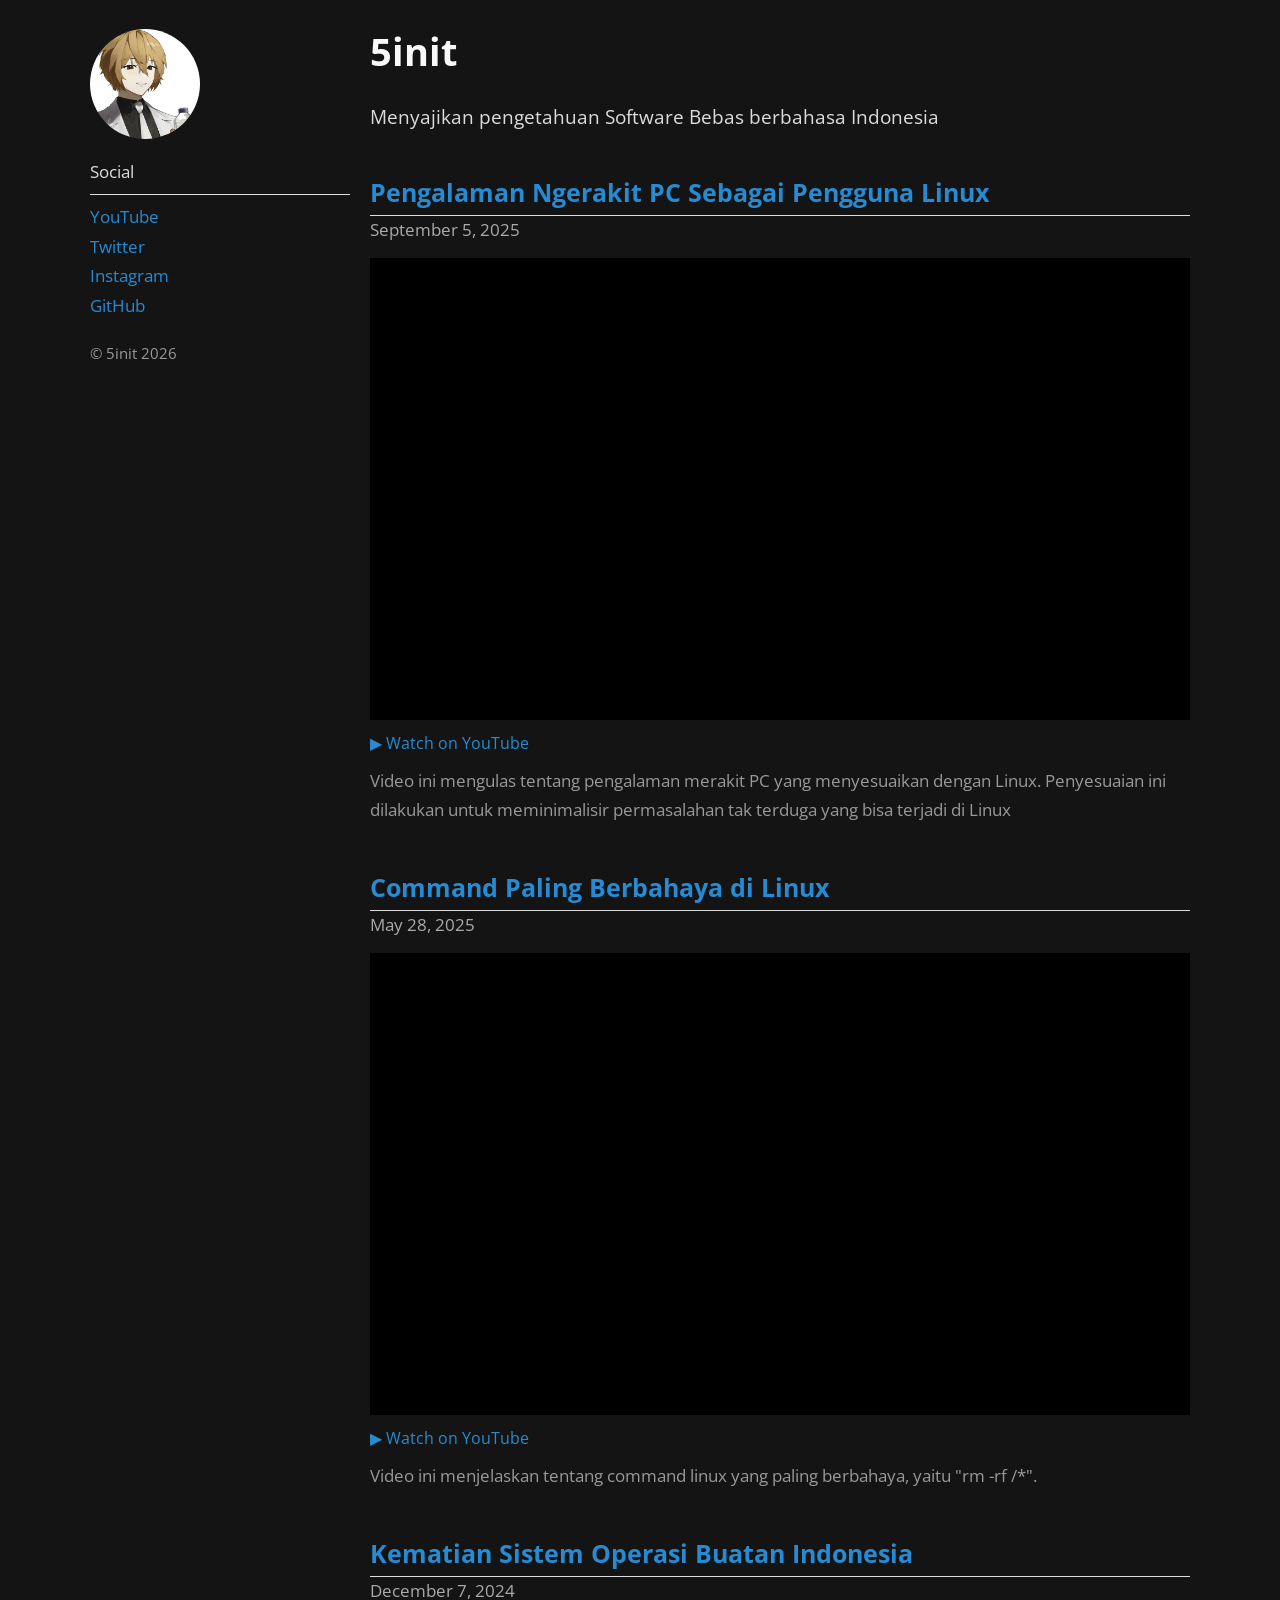
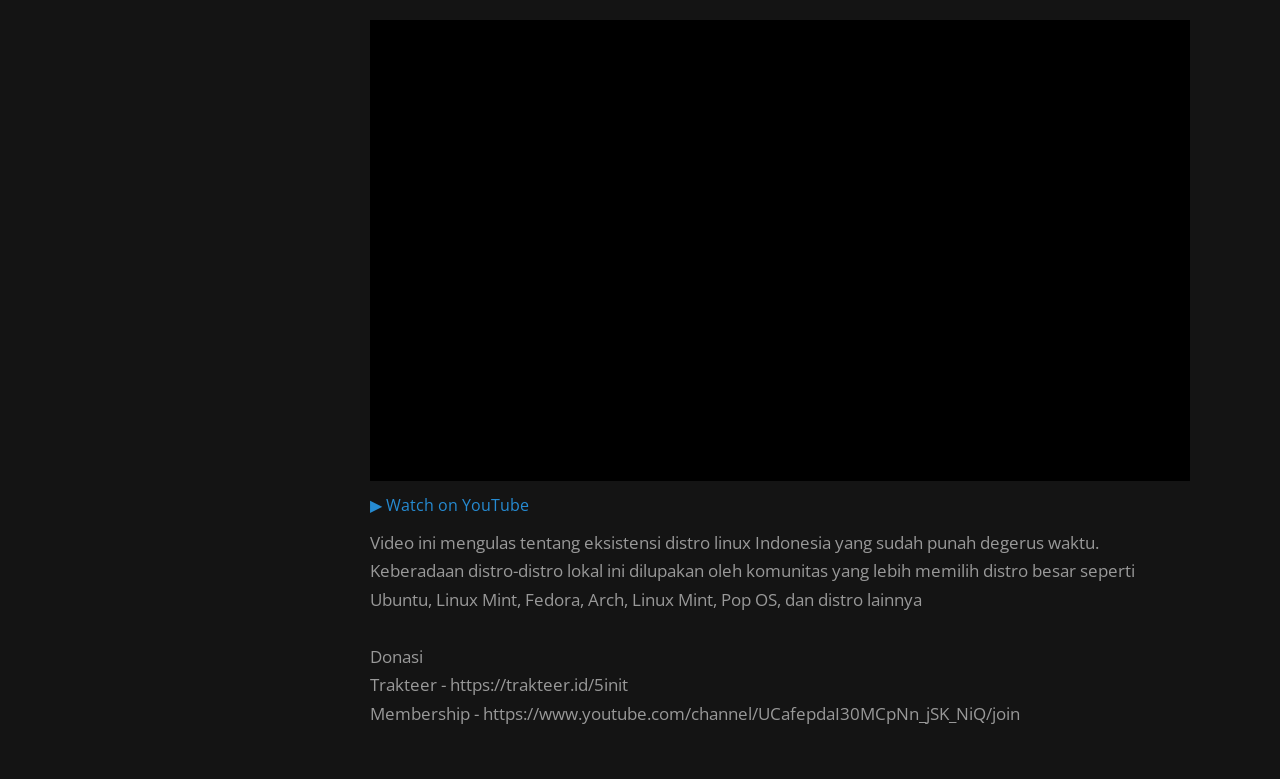
<file: index.html>
<!DOCTYPE html>
<html lang="en">
<head>
  <meta charset="UTF-8">
  <meta name="viewport" content="width=device-width, initial-scale=1.0">
  <title>5init</title>
  <link rel="stylesheet" href="style.css">
</head>
<body>

<div id="wrap">

<header>
<p><img src="avatar.jpg" alt="avatar" title="" /></p>

<p>Social</p>

<ul>
<li><a href="https://www.youtube.com/@5init">YouTube</a></li>
<li><a href="https://x.com/Fiveinit">Twitter</a></li>
<li><a href="https://www.instagram.com/5init0/">Instagram</a></li>
<li><a href="https://github.com/5init">GitHub</a></li>
</ul>

<p>© 5init 2026</p>
</header>

<section>
<h1>5init</h1>

<p>Menyajikan pengetahuan Software Bebas berbahasa Indonesia</p>

<!-- VIDEOS_START -->

<div class="video-entry">
<h3><a href="https://www.youtube.com/watch?v=mhti5uT6Clw">Pengalaman Ngerakit PC Sebagai Pengguna Linux</a></h3>
<p class="video-date">September 5, 2025</p>
<iframe class="video-embed" src="https://www.youtube.com/embed/mhti5uT6Clw?rel=0" title="Pengalaman Ngerakit PC Sebagai Pengguna Linux" allow="accelerometer; autoplay; clipboard-write; encrypted-media; gyroscope; picture-in-picture" allowfullscreen loading="lazy"></iframe>
<p class="video-link"><a href="https://www.youtube.com/watch?v=mhti5uT6Clw">▶ Watch on YouTube</a></p>
<p class="video-description">Video ini mengulas tentang pengalaman merakit PC yang menyesuaikan dengan Linux. Penyesuaian ini dilakukan untuk meminimalisir permasalahan tak terduga yang bisa terjadi di Linux</p>
</div>

<div class="video-entry">
<h3><a href="https://www.youtube.com/watch?v=yO2Vl0tpDRc">Command Paling Berbahaya di Linux</a></h3>
<p class="video-date">May 28, 2025</p>
<iframe class="video-embed" src="https://www.youtube.com/embed/yO2Vl0tpDRc?rel=0" title="Command Paling Berbahaya di Linux" allow="accelerometer; autoplay; clipboard-write; encrypted-media; gyroscope; picture-in-picture" allowfullscreen loading="lazy"></iframe>
<p class="video-link"><a href="https://www.youtube.com/watch?v=yO2Vl0tpDRc">▶ Watch on YouTube</a></p>
<p class="video-description">Video ini menjelaskan tentang command linux yang paling berbahaya, yaitu "rm -rf /*".</p>
</div>

<div class="video-entry">
<h3><a href="https://www.youtube.com/watch?v=U603EQBtQAU">Kematian Sistem Operasi Buatan Indonesia</a></h3>
<p class="video-date">December 7, 2024</p>
<iframe class="video-embed" src="https://www.youtube.com/embed/U603EQBtQAU?rel=0" title="Kematian Sistem Operasi Buatan Indonesia" allow="accelerometer; autoplay; clipboard-write; encrypted-media; gyroscope; picture-in-picture" allowfullscreen loading="lazy"></iframe>
<p class="video-link"><a href="https://www.youtube.com/watch?v=U603EQBtQAU">▶ Watch on YouTube</a></p>
<p class="video-description">Video ini mengulas tentang eksistensi distro linux Indonesia yang sudah punah degerus waktu. Keberadaan distro-distro lokal ini dilupakan oleh komunitas yang lebih memilih distro besar seperti Ubuntu, Linux Mint, Fedora, Arch, Linux Mint, Pop OS, dan distro lainnya

Donasi 
Trakteer - https://trakteer.id/5init
Membership - https://www.youtube.com/channel/UCafepdaI30MCpNn_jSK_NiQ/join</p>
</div>

<!-- VIDEOS_END -->
</section>

</div>

</body>
</html>
</file>
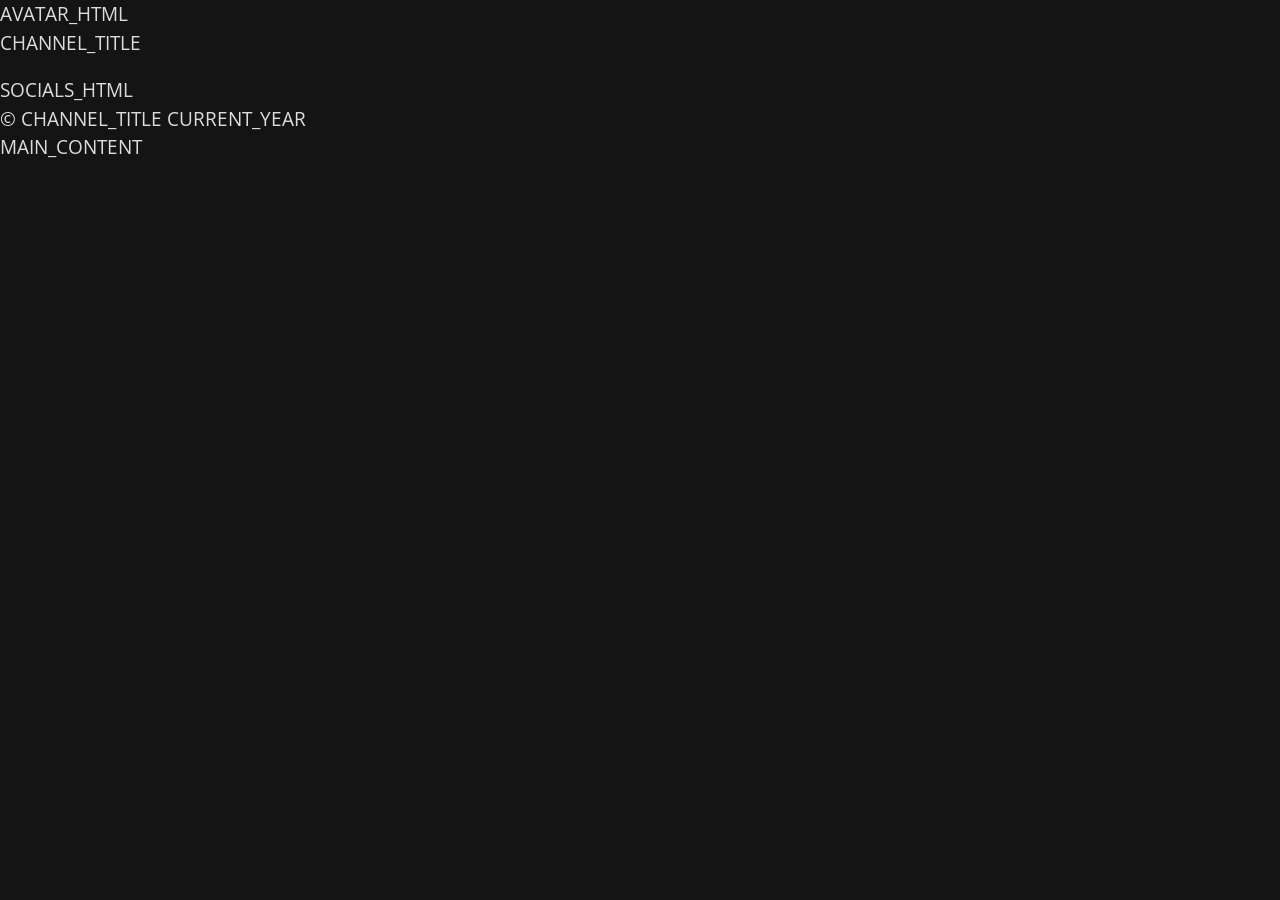
<file: template.html>
<!DOCTYPE html>
<html lang="en">
<head>
  <meta charset="UTF-8">
  <meta name="viewport" content="width=device-width, initial-scale=1.0">
  <title>CHANNEL_TITLE</title>
  <link rel="stylesheet" href="style.css">
</head>
<body>

  <nav id="sidebar">
    <div id="avatar-wrap">
      AVATAR_HTML
    </div>

    <p id="channel-name">CHANNEL_TITLE</p>

    <div id="socials">
      SOCIALS_HTML
    </div>

    <footer>
      &copy; CHANNEL_TITLE CURRENT_YEAR
    </footer>
  </nav>

  <main id="content">
    MAIN_CONTENT
  </main>

</body>
</html>
</file>
<file: style.css>
@import url('https://fonts.googleapis.com/css2?family=Open+Sans:ital,wght@0,400;0,700;1,400&family=Ubuntu+Mono&display=swap');

html {
  background: #141414;
  font-family: 'Open Sans', sans-serif;
  -webkit-text-size-adjust: 100%;
  -ms-text-size-adjust: 100%;
  padding-bottom: 3px;
  scrollbar-width: thin;
  scrollbar-color: #888 #141414;
}

img {
  max-width: 100%;
  border-radius: 3px;
}

::-moz-selection { color: black; background-color: rgba(255,255,255,0.99); }
::selection      { color: black; background-color: rgba(255,255,255,0.99); }

a:link, a:visited { color: #268bd2; text-decoration: none; }
a:focus           { color: #ddd; outline: thin dotted; }
a:hover, a:active { color: #ddd; outline: 0; }

h1, h2, h3, h4, h5, h6 {
  color: #f8f8f8;
  line-height: 1.2;
  text-shadow: 1px 1px 0 rgba(0,0,0,0.1);
}
h1 { margin: 1.07em 0 1.5rem; font-size: 2rem; }
h2 { margin: 1.33em 0 0.1em; font-size: 1.5rem; border-bottom: 1px solid #ddd; }
h3 { margin: 1.8em 0 1.2rem; font-size: 1.333rem; }
h4 { margin: 2.15em 0 1.1rem; font-size: 1.0rem; }

p { margin: 0 0 1rem 0; padding: 0; }

b, strong { color: #c4c4c4; font-weight: 700; }
small { color: #999; }

body {
  color: #ddd;
  padding: 0;
  margin: 0 auto;
  line-height: 1.5rem;
}

#wrap {
  max-width: 1100px;
  margin: 0 auto;
  padding: 0 2rem;
  overflow: hidden;
}

/* ── Sidebar (header element) ── */
header img {
  width: 110px;
  height: 110px;
  border-radius: 50%;
  object-fit: cover;
  display: block;
  margin: 1.5rem 0 1rem;
}

/* "Socials" label — the <p> before the ul */
header > p:not(:has(img)) {
  color: #ddd;
  font-size: 0.9rem;
  margin: 0 0 0.4rem;
  padding-bottom: 0.4rem;
  border-bottom: 1px solid #ddd;
}

/* copyright small at the bottom of header */
header > p:last-child {
  border-bottom: none;
  color: #999;
  font-size: 0.8rem;
  margin-top: 1rem;
}

/* social links list */
header ul {
  list-style: none;
  padding: 0;
  margin: 0 0 1rem;
}

header ul li a {
  font-size: 0.9rem;
}

/* ── Video entries ── */
.video-entry {
  margin-bottom: 2.5rem;
}

.video-entry h3 { margin-bottom: 0; padding-bottom: 0.4rem; border-bottom: 1px solid #ddd; }


.video-date {
  color: #aaa;
  font-size: 0.9rem;
  margin: 0rem 0 0.75rem;
  display: block;
}

.video-embed {
  width: 100%;
  aspect-ratio: 16 / 9;
  border: none;
  background: #000;
  display: block;
  margin-bottom: 0.5rem;
}

.video-link {
  font-size: 0.85rem;
  margin: 0.2rem 0 0.5rem;
  display: block;
}

.video-description {
  font-size: 0.88rem;
  color: #999;
  white-space: pre-line;
}

/* ── Responsive layout ── */
@media only screen and (max-width: 30em) {
  html { font-size: 0.938rem; }
}

@media only screen and (min-width: 60em) {
  html { font-size: 1.063rem; }
  header {
    width: 260px;
    float: left;
    position: fixed;
  }
  section {
    margin-left: 280px;
    overflow: hidden;
    padding: 0;
  }
  h1:first-child { margin-top: 1.5rem; }
}

header {
  height: 100%;
  overflow: auto;
  overflow-x: hidden;
}

@media only screen and (min-width: 80em) {
  html { font-size: 1.188rem; }
}

::-webkit-scrollbar { width: 8px; }
::-webkit-scrollbar-track { background: #141414; }
::-webkit-scrollbar-thumb { background: #888; }
::-webkit-scrollbar-thumb:hover { background: #555; }

@media (max-width: 700px) {
  ::-webkit-scrollbar { width: 5px; }
}
</file>
